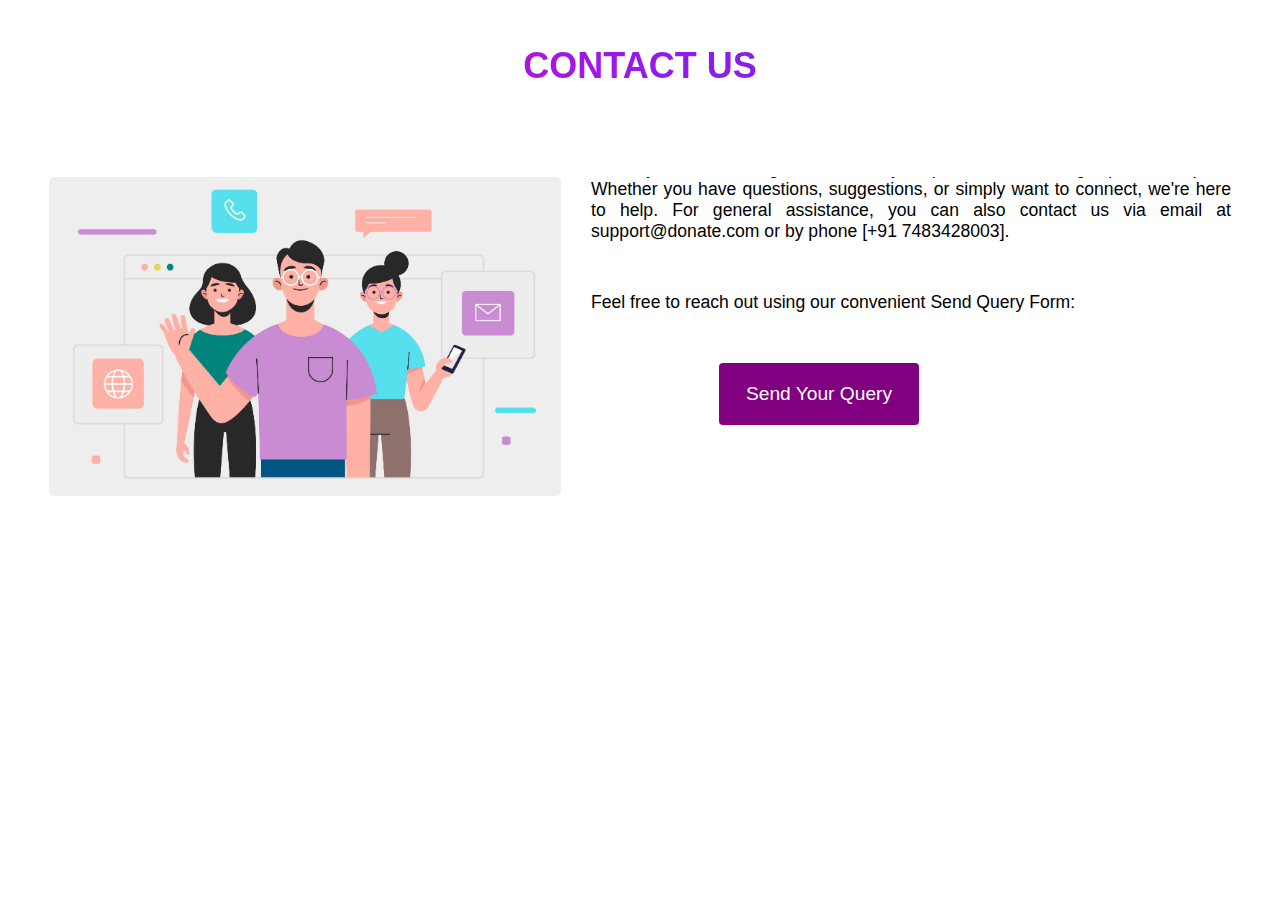
<file: Donation webpage/contact.html>
<link rel="stylesheet" href="index.css">
<title>Contact Page</title>

<body>
    <h2 class="cnt">CONTACT US</h2>
    <main class="contact-body">
    <img src="images/contact.jpg" alt="Contact Image">
    <div class="content" id="cntcontent">
       <div class="contact"><h2>CONTACT &nbsp;<span>US</span></h2></div>
        <form action="#" id="form">
          <div class="cont_1">
            <input type="email" placeholder="Enter your Email">
            <input type="text" placeholder="Enter your mobile number">
          </div>
          <input type="text" placeholder="Enter your message subject" class="msgsub">
          <textarea name="" id="" cols="30" rows="10" placeholder="Your Message" class="textarea"></textarea>
          <input type="submit" value="Send Message" class="sndbtn">
          <div class="hidden" id="checkanimae"></div>
        </form> 
    </div>
    <div class="writtencontent" id="writtencontent">
        <p>Thank you for choosing Donate.com, your platform for making a positive impact. Whether you have questions, suggestions, or simply want to connect, we're here to help.  For general assistance, you can also contact us via email at support@donate.com or by phone [+91 7483428003].</p>
        <p>Feel free to reach out using our convenient Send Query Form:</p>
        <button onclick="addlist()">Send Your Query</button>
    </div>
    </main>
    <script src="index.js"></script>
</body>
</file>
<file: Donation webpage/index.css>
@import url('https://fonts.googleapis.com/css2?family=Crimson+Text:ital@1&family=IM+Fell+Great+Primer+SC&family=Merriweather:ital,wght@1,300;1,400&family=Playpen+Sans:wght@400;500&family=Protest+Revolution&family=Roboto+Condensed:wght@300&display=swap');
@import url('https://fonts.googleapis.com/css2?family=Frank+Ruhl+Libre:wght@300&family=Lato:ital@0;1&family=PT+Sans&display=swap');
@import url('https://fonts.googleapis.com/css2?family=Roboto:ital,wght@0,100;0,300;0,400;0,500;0,700;0,900;1,100;1,300;1,400;1,500;1,700;1,900&display=swap');
@import url('https://fonts.googleapis.com/css2?family=Noto+Sans+Display:ital,wght@0,100..900;1,100..900&family=Noto+Serif:ital,wght@0,100..900;1,100..900&family=Nunito+Sans:ital,opsz,wght@0,6..12,200..1000;1,6..12,200..1000&family=Poppins:ital,wght@0,100;0,200;0,300;0,400;0,500;0,600;0,700;0,800;0,900;1,100;1,200;1,300;1,400;1,500;1,600;1,700;1,800;1,900&display=swap');
/* font-family: 'Frank Ruhl Libre', serif;
font-family: 'Lato', sans-serif;
font-family: 'PT Sans', sans-serif; */
/* font-family: 'Crimson Text', serif;
font-family: 'IM Fell Great Primer SC', serif;
font-family: 'Merriweather', serif;
font-family: 'Playpen Sans', cursive;
font-family: 'Protest Revolution', sans-serif;
font-family: 'Roboto Condensed', sans-serif; */
.home-content h2{
    font-family: "Noto Serif", serif;
    font-weight: 500;
}
*{
    margin: 0;
    padding: 0;
    box-sizing: border-box;
    font-family: sans-serif;
}

#indexcontent{
    min-height: 90vh;
}
.home-content::before {
    content: "";
    background: url('images/homebg.jpg') center/cover fixed; /* Replace 'your-background-image.jpg' with the path to your background image */
    position: absolute;
    top: 0;
    left: 0;
    width: 100%;
    height: 100%;
    z-index: -1;
  }

  .home-content::after {
    content: "";
    background-color: rgba(0, 0, 0, 0.7); /* Adjust the last value (alpha) for darkness level */
    position: absolute;
    top: 0;
    left: 0;
    width: 100%;
    height: 100%;
    z-index: -1;
  }
nav{
    padding-left:15px;
    padding-right: 15px;
    display: flex;
    justify-content: space-between;
    background-color: rgba(0, 0, 0, 0.7);
    border-bottom: 1px solid #fff;
}
ul{
    /* margin-left: 15vw; */
    margin-right: 4vw;
    list-style: none;
    display: flex;
    align-items: center;
}

ul li{
    padding-left: 50px;
}

ul li a{
    color: #fff;
    font-size: 1.1em;
}

ul li a:hover{
   color:maroon;
}

#navbar1 ul li a{
    position: relative;
    transition: all .2s;
}

#navbar1 ul li a::after{
    position: absolute;
    bottom: 0;
    left: 0;
    right: 0;
    margin: auto;
    width: 0%;
    content: ".";
    color:transparent;
    background-color: #fff;
    height: 1px;
    transition: all .3s;
}
#navbar1 ul li a:hover{
    font-size: 1.5em;
}
#navbar1 ul li a:hover::after{
    width: 100%;
}
nav img{
    width: 60px;
    height: 60px;
    border-radius: 50%;
    border: 1px solid maroon;
}

:is(ul,li) a{
    text-decoration: none;
    font-size: 1.1em;
    padding-bottom: 8px;
    transition:.5s ease-in-out;
}
.home-content{
    height: 90vh;
    color: #fff;
    display: flex;
    flex-direction: column;
    justify-content: center;
    align-items: center;
}

footer {
    margin-top: -5vh;
    position: relative;
    z-index: 1;
    color: white;
    text-align: center;
    padding: 20px;
    background-color: rgba(0, 0, 0, 0.7); /* Adjust the opacity as needed */
}

footer a {
    color: #fff;
    text-decoration: none;
}

footer a:hover {
    text-decoration: underline;
}

.donate{
    border: none;
    padding: 15px 60px;
    margin-top: 20px;
    border-radius: 5px;
    font-size: 1.1em;
    color: #fff;
    background-color: maroon;
    cursor: pointer;
}

.donate:hover{
    box-shadow: 0 0 20px grey;
    transition: .2s;
}

.donate-clicked{
    display: none;
    transition: .3s;
}
.amnt{
    display: none;
    margin-top: 20px;
    transition: 1s;
}
.amnt input{
    border: none;
    outline: none;
    border:1px solid maroon;
    font-size: 1.1em;
    padding: 15px 20px;
    border-radius: 5px;
}

.about{
    background-image: none;
}

.amnt label{
    margin-left: 10px;
    display: flex;
    align-items: center;
    padding: 10px 13px;
    background-color: green;
    border-radius: 3px;
    cursor: pointer;
    transition: .2s;
}

.amnt label:hover{
    background-color: #33cc33;
}

.amnt-disp{
    transition: 5s;
    display: flex;
}

/*about*/
.abtmain{
    max-width: 100vw;
    overflow-x: hidden;
}
.about{
    width: 100%;
    display: flex;
    flex-direction: column;
    align-items: center;
    
}

.about-1{
    margin-top: 5vh;
    width: 90%;
    text-align: justify;
    display: flex;
    justify-content: center;
    row-gap: 10vw;
    
}

.about .aboutus{
    font-family: 'Frank Ruhl Libre', serif;
    color: maroon;
    font-size: 3em;
    display: flex;
    justify-content: center;
}
.about-2{
    display: flex;
    flex-direction: column;
    text-align: center;
    background: linear-gradient(to right,grey, #000000);
    -webkit-background-clip: text;
    color: transparent;
}

.welcom,.donateabt,.to{
    font-size: 3.5em;
    font-family: 'Merriweather', serif;
}
.about-1 p{
    margin-top: 2.15%;
    font-size: 1.5em;
    padding-left: 3vw;
    font-family: 'PT Sans', sans-serif;
}

.abtlwr{
    width: 90vw;
    margin-top: 7vh;
    margin-left: 5vw;
    margin-right: 5vw;
    display: grid;
    grid-template-columns: repeat(auto-fit,minmax(300px,1fr));
    overflow: hidden;
}
.abtcontent-1{
      display: flex;
      flex-direction: row-reverse;
      justify-content: space-between;
      margin-top: 5vh;
      width: 100vw;
}
.abtcontent-1 .para{
    display: flex;
    flex-direction: row;
}
.abtcontent-1 .para i{
    margin-top: 25%;
    margin-left: -8%;
    width: 40px;
    height:40px;
    text-align: center;
    font-size: 2em;
    color: #fff;
    background-color:rgb(59, 108, 125);
    border-radius: 50%;
    cursor: pointer;
}

.abtcontent-1 .image{
    margin-top: -6vh;
    display: flex;
    flex-direction: column;
    filter: drop-shadow(5px 5px 5px rgba(0, 0, 0, 0.5));
}

.abtcontent-1 img{
    width: 35vw;

}

.abtcontent-1 div{
    display: flex;
    flex-direction: column;
    flex-wrap: wrap;
    gap: 20px;
}

.abtcontent-1 .grad{
    position: relative;
    animation: upDownAnimation 2s infinite alternate;
}

@keyframes upDownAnimation{
    0%{
        transition: translateY(0);
    }
    100%{
        transform: translateY(20px);
    }
}

.abtcontent-1 .content{
    margin-left: 3vw;
    font-size: 1.2em;
    
}

.abtcontent-1 .content p{
    text-indent: 4em;
    text-align: justify;
    font-family: "Roboto",sans-serif;
    font-size: 1.1em;
    border-radius: 4px;
    padding: 10px;
    overflow: hidden;
    transition:1.2s;
    
}
 .content .impacthd{
    font-size: 2em;
    font-family: 'PT Sans', sans-serif; 
}
.content .dark{
    font-weight: bold;
    color: maroon;
}

.abtcontent-2{
    display: flex;
    flex-direction: row;
}
.abtcontent-2 img{
    width: 40vw;
}

.abtcontent-2 h2{
    font-family: 'PT Sans', sans-serif; 
}

.abtcontent-2 .content{
    margin-top: 3vh;
    margin-left: 3vw;
    display: flex;
    flex-direction: column;
    font-family: "Roboto",sans-serif;
}
.abtcontent-2 .content .content-1 p{
    margin-top: 20px;
    font-size: 1.2em;
    margin-bottom: 10px;
}
.abtcontent-2 .content .content-2 li{
    font-size: 1.1em;
}

.abtcontent-3{
    margin-left: 3vw;
    display: flex;
    flex-direction: row-reverse;
}

.abtcontent-3 img{
    width: 30vw;
    margin-top: -6vh;
}

.abtcontent-3 .content{
    margin-top: 3vh;
    display: flex;
    flex-direction: column;
    gap: 5vh;
}

.abtcontent-3 .content p{
    margin-top: 20px;
    font-size: 1.1em;
}

.abtcontent-3 .content h2{
    font-family: 'PT Sans', sans-serif; 
}

.abtcontent-3 .content a{
    margin-left: 40%;
    width: 10vw;
    text-decoration: none;
    color: #fff;
    background-color: maroon;
    border: 1px solid grey;
    padding: 20px;
    text-align: center;
    border-radius: 4px;
    /* color: #fff; */
}

.abtcontent-3 .content a:hover{
    box-shadow: 0 0 5px grey;
}

.writtencontent{
    max-width: 50vw;
}

/* contactpage */
 .contact-body img{
    width: 40vw;
    height: auto;
    border-radius: 5px;
    transition: 2s;
}
.contact-body{
    margin-bottom: 30vh;
    max-width: 100vw;
    max-height: 100vh;
    display: flex;
    gap: 30px;
    justify-content: center;
    align-items: center;
    background:#fff;
    overflow-x: hidden;
    margin-top: 10vh;
    
}

.contact-body h2{
    font-size: 1.5em;
    color:blue;
    display: flex;
    justify-content: center;
}


form{
    display: flex;
    flex-direction: column;
    gap: 25px;
    padding: 30px 50px;
    padding-top: 45px;
     border: 1px solid rgb(149, 15, 149); 
    border-radius:4px ;
    z-index: -1;
    overflow: hidden;
}
 .contact-body .content h2{
    color:#fff;
    margin-bottom: -20px;
    margin-left: 65%;
    z-index: 111;
    width: fit-content;
    padding:10px 10px;
    backdrop-filter: none;
    border-radius: 4px;
    background-color:rgb(149, 15, 149) ;
    
}

.contact-body .contact{
    z-index: 1111;
}
form input,textarea{
   font-size: 1.1em;
}

.cont_1 input{
    padding:20px;
    padding-right: 50px;
    border-radius: 5px;
    outline: none;
    border: none;
    background-color: rgb(241, 238, 241);
}

.cont_1 input::placeholder{
    color: rgb(176, 173, 173);
}

.cont_1 input:focus{
    outline: none;
    border: 2px solid rgb(149, 15, 149);
}

.msgsub{
    padding: 20px;
    border-radius: 5px;
    border: none;
    background-color:rgb(241, 238, 241) ;
}
.msgsub::placeholder{
    color: rgb(176, 173, 173);
}

.msgsub:focus{
    outline: none;
    border: 2px solid rgb(149, 15, 149);
}

textarea{
    border-radius: 5px;
    padding: 10px;
    border: none;
    outline: none;
    background-color:rgb(241, 238, 241) ;
}

.textarea::placeholder{
    color: rgb(176, 173, 173);
}

.textarea:focus{
    outline: none;
    border: 2px solid rgb(149, 15, 149);    
}

.sndbtn{
    padding: 15px;
    border-radius: 6px;
    border: 1px solid grey;
    width: 50%;
    margin-left: 25%;
    outline: none;
    color: #fff;
    background: rgb(149, 15, 149);
    cursor: pointer;
    outline: none;
    border: none;
    transition: .5s;
}

.sndbtn:hover{
    box-shadow: 0 0 10px maroon;
}

#checkanimae {
    width: 30px;
    height: 30px;
    background-color: green;
    clip-path: polygon(0 50%, 45% 100%, 100% 0);
    transform-origin: 0% 100%;
    transform: rotate(45deg);
    transition: transform 0.3s ease-in-out;
}

.hidden {
    display: none;
} 

.writtencontent{
    margin-bottom: -20vh;
    display: flex;
    flex-direction: column;
    gap: 50px;
    top: 0;
    margin-top: -30vh;
    text-align: justify;
}

.cnt{
    width: 100vw;
    display: flex;
    justify-content: center;
    text-align: center;
    background: linear-gradient(45deg, #ff00cc, #3333ff);
    -webkit-background-clip: text;
    color: transparent; 
    font-size: 36px; 
    text-align: left;
    margin-top: 5vh;
}

.writtencontent p{
    font-size: 1.1em;
}

.writtencontent button{
    padding: 20px;
    max-width: 200px;
    margin-left: 20%;
    font-size: 1.2em;
    color: #fff;
    outline: none;
    background-color:purple;
    border-radius: 4px;
    border:none;
    cursor: pointer;
    transition: .3s;
}

.writtencontent button:hover{
    box-shadow: 0 0 10px grey;
}
.contact-body .content{
    display: none;
    transition: 2s;
}
.contact-body .active{
    display: block;
}


.disable{
    display: none;
}
</file>
